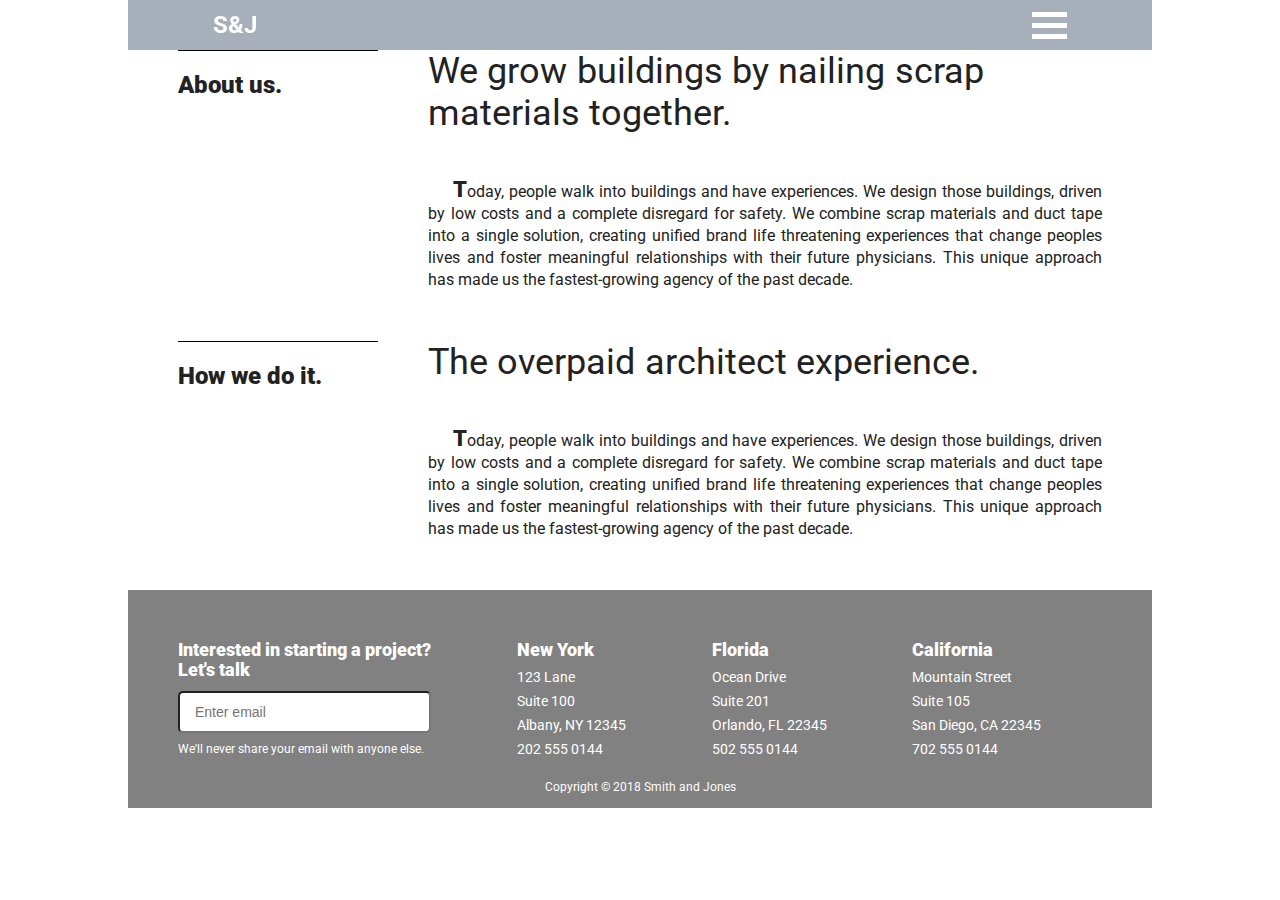
<file: about.html>
<!DOCTYPE html>
<html lang='en'>
<head>
	<title>About Us</title>
	<meta charset='utf-8'>
	<meta name="viewport" content="width=device-width">
	<link href="https://fonts.googleapis.com/css?family=Roboto" rel="stylesheet">
	<link rel='stylesheet' href='css/index.css'>
	<script src="./js/navigation.js" defer></script>
	<script src="./components/carousel/carousel.js" defer></script>
</head>
<body>
	<div class='container'>
		<header class='home'>
			<div class='nav-container'>
				<div class='banner'>
					<span class='logo'>S&J</span>
					<figure class='nav-btn'><!--toggle open-->
						<div></div>
						<div></div>
						<div></div>
					</figure>
				</div>
				<nav>
					<a href='/'>Home</a>
					<a href='/services.html'>Services</a>
					<a href='/contact.html'>Contact</a>
				</nav>
			</div>
			<!-- <div class='jumbo'>
				<h1 class='jump-txt'>Integrity,</br>Excellence,</br>Progress.</h1>
			</div> -->
        </header>
        <div class='main about'>
            <article class='medium'>
                <div class='title'>
                    <h2>About us.</h2>
                </div>
                <div class='text'>
                    <h3>We grow buildings by nailing scrap materials together.</h3>
                    <p>Today, people walk into buildings and have experiences. We design those buildings, driven by low costs and a complete disregard for safety. We combine scrap materials and duct tape into a single solution, creating unified brand life threatening experiences that change peoples lives and foster meaningful relationships with their future physicians. This unique approach has made us the fastest-growing agency of the past decade.</p>
                </div>
            </article>
            <article class='medium'>
                <div class='title'>
                    <h2>How we do it.</h2>
                </div>
                <div class='text'>
                    <h3>The overpaid architect experience.</h3>
                    <p>Today, people walk into buildings and have experiences. We design those buildings, driven by low costs and a complete disregard for safety. We combine scrap materials and duct tape into a single solution, creating unified brand life threatening experiences that change peoples lives and foster meaningful relationships with their future physicians. This unique approach has made us the fastest-growing agency of the past decade.</p>
                </div>
            </article>
        </div>
        <footer>
			<div class='items'>
				<div class='item email'>
					<h3>Interested in starting a project?</br>Let's talk</h3>
					<input type='textbox' placeholder='Enter email'/>
					<small>We'll never share your email with anyone else.</small>
				</div>
				<div class='item'>
					<h3>New York</h3>
					<p>123 Lane</p>
					<p>Suite 100</p>
					<p>Albany, NY 12345</p>
					<p>202 555 0144</p>
				</div>
				<div class='item'>
					<h3>Florida</h3>
					<p>Ocean Drive</p>
					<p>Suite 201</p>
					<p>Orlando, FL 22345</p>
					<p>502 555 0144</p>
				</div>
				<div class='item'>
					<h3>California</h3>
					<p>Mountain Street</p>
					<p>Suite 105</p>
					<p>San Diego, CA 22345</p>
					<p>702 555 0144</p>
				</div>
			</div>
			<div class='copyright'>
				<small>Copyright © 2018 Smith and Jones</small>
			</div>
		</footer>
    </div>
</body>
</file>
<file: css/index.css>
/* _____________________
  | _ \ __/ __| __|_   _|
  |   / _|\__ \ _|  | |  
  |_|_\___|___/___| |_|
*/
html,
body,
div,
span,
applet,
object,
iframe,
h1,
h2,
h3,
h4,
h5,
h6,
p,
blockquote,
pre,
a,
abbr,
acronym,
address,
big,
cite,
code,
del,
dfn,
em,
img,
ins,
kbd,
q,
s,
samp,
small,
strike,
strong,
sub,
sup,
tt,
var,
b,
u,
i,
center,
dl,
dt,
dd,
ol,
ul,
li,
fieldset,
form,
label,
legend,
table,
caption,
tbody,
tfoot,
thead,
tr,
th,
td,
article,
aside,
canvas,
details,
figcaption,
figure,
footer,
header,
hgroup,
menu,
nav,
section,
summary,
time,
mark,
audio,
video {
  margin: 0;
  padding: 0;
  border: 0;
  outline: 0;
  font-size: 100%;
  font: inherit;
  vertical-align: baseline;
}
* {
  box-sizing: border-box;
}
html {
  font-size: 10px;
}
/* HTML5 display-role reset for older browsers */
article,
aside,
details,
figcaption,
figure,
footer,
header,
hgroup,
menu,
nav,
section {
  display: block;
}
body {
  line-height: 1;
}
ol,
ul {
  list-style: none;
}
blockquote,
q {
  quotes: none;
}
blockquote:before,
blockquote:after,
q:before,
q:after {
  content: ’’;
  content: none;
}
ins {
  text-decoration: none;
}
del {
  text-decoration: line-through;
}
table {
  border-collapse: collapse;
  border-spacing: 0;
}
/*  ___ _    ___  ___   _   _    ___ 
   / __| |  / _ \| _ ) /_\ | |  / __|
  | (_ | |_| (_) | _ \/ _ \| |__\__ \
   \___|____\___/|___/_/ \_\____|___/
*/
body {
  display: flex;
  flex-direction: row;
  justify-content: center;
  align-items: start;
  font-family: Roboto, Arial, sans-serif;
}
@media (min-width: 800px) {
  .container {
    width: 1024px;
  }
}
@media (max-width: 800px) {
  .container {
    width: 100%;
  }
}
/*__  __   _   ___ _  _ 
 |  \/  | /_\ |_ _| \| |
 | |\/| |/ _ \ | || .` |
 |_|  |_/_/ \_\___|_|\_|
*/
.main {
  padding: 50px;
  display: grid;
  grid-auto-columns: auto;
  grid-row-gap: 50px;
}
.main .subtitle {
  font-size: 2.4rem;
  font-weight: 1000;
}
.main > p {
  font-size: 1.6rem;
  line-height: 2.2rem;
  text-align: justify;
}
@media (max-width: 800px) {
  .main {
    padding: 50px 0;
  }
  .main > p {
    padding: 0 15px;
  }
}
/* ___ ___  _  _ _____ _   ___ _____ 
  / __/ _ \| \| |_   _/_\ / __|_   _|
 | (_| (_) | .` | | |/ _ \ (__  | |  
  \___\___/|_|\_| |_/_/ \_\___| |_|  
*/
.contact {
  color: #222222;
  display: grid;
  grid-template-columns: repeat(2, auto);
  grid-gap: 50px 200px;
  width: 100%;
}
.contact h2 {
  font-size: 2.4rem;
  font-weight: 1000;
}
.contact h3 {
  font-size: 1.6rem;
  font-weight: 1000;
}
.contact .item {
  display: grid;
  grid-template-columns: 1fr;
  grid-gap: 5px;
}
.contact .item label,
.contact .item p {
  font-size: 1.4rem;
}
.contact .item small {
  font-size: 1.2rem;
}
.contact .item input:not([type='submit']) {
  font-size: 1.2rem;
  padding: 5px 10px;
}
.contact .item input[type='submit'] {
  background-color: transparent;
  border: 1px solid #222222;
  width: fit-content;
  padding: 10px 30px;
}
.contact .item input[type='submit']:hover {
  background-color: #222222;
  color: #fff;
}
.contact .item textarea {
  height: 150px;
  padding: 10px;
}
.contact form {
  display: grid;
  grid-template-columns: 1fr;
  grid-gap: 25px;
}
.contact .locations {
  display: grid;
  grid-template-columns: 1fr;
  grid-gap: 30px;
  height: fit-content;
}
@media (max-width: 800px) {
  .contact {
    grid-template-columns: 1fr;
    padding: 0 15px;
  }
}
.tabs {
  display: grid;
  grid-template-columns: repeat(auto-fit, minmax(185px, auto));
  grid-gap: 50px;
}
@media (max-width: 800px) {
  .tabs {
    grid-template-columns: 1fr;
    padding: 0 15px;
  }
}
.tab {
  border: 1px solid #222222;
  color: #222222;
  letter-spacing: 0.33px;
  text-align: center;
  text-decoration: none;
  cursor: pointer;
  height: 50px;
  font-size: 1.8rem;
  padding: 16px 16px;
  font-weight: 1000;
}
.tab.selected {
  background-color: #5e9fb9;
}
.tab:hover {
  background-color: #222222;
  color: #ffffff;
}
@media (max-width: 800px) {
  .tab {
    width: 100%;
  }
  .tab.large {
    margin: 10.5px 0;
  }
}
/* _  _ ___   _   ___  ___ ___ 
  | || | __| /_\ |   \| __| _ \
  | __ | _| / _ \| |) | _||   /
  |_||_|___/_/ \_\___/|___|_|_\
*/
header {
  color: #ffffff;
  z-index: 1;
}
header .nav-container {
  color: inherit;
  text-decoration: none;
  font-family: inherit;
  font-size: 2.4rem;
  font-weight: 1000;
  line-height: normal;
  text-align: inherit;
  text-transform: none;
  background-color: rgba(152, 162, 174, 0.85);
  height: 50px;
  overflow: hidden;
  position: fixed;
  top: 0;
  transition: height 400ms ease-in-out;
  z-index: 10;
}
header .nav-container .banner {
  display: flex;
  flex-direction: row;
  justify-content: space-between;
  align-items: center;
  height: 50px;
  width: 100%;
}
header .nav-container .banner .logo {
  font-weight: bold;
  text-decoration: none;
  color: #fff;
}
header .nav-container .banner .nav-btn {
  cursor: pointer;
  display: inline-block;
}
header .nav-container .banner .nav-btn div {
  height: 5px;
  width: 35px;
  background-color: #ffffff;
  margin: 6px 0;
  transition: 400ms;
}
header .nav-container .banner .nav-btn.expanded div:nth-of-type(1) {
  -webkit-transform: rotate(-45deg) translate(-9px, 6px);
  transform: rotate(-45deg) translate(-9px, 6px);
}
header .nav-container .banner .nav-btn.expanded div:nth-of-type(2) {
  opacity: 0;
}
header .nav-container .banner .nav-btn.expanded div:nth-of-type(3) {
  -webkit-transform: rotate(45deg) translate(-8px, -8px);
  transform: rotate(45deg) translate(-8px, -8px);
}
header .nav-container nav {
  display: flex;
  flex-direction: column;
  justify-content: center;
  align-items: center;
  height: 100%;
  min-height: fit-content;
  padding-bottom: 50px;
}
header .nav-container nav a {
  text-decoration: none;
  font-size: 4.8rem;
  line-height: 0rem;
  color: transparent;
  text-align: left;
  transition: all 400ms ease-in-out;
}
header .nav-container nav a:hover {
  color: #222222;
}
header .nav-container.expanded {
  height: 100%;
}
header .nav-container.expanded nav > a {
  line-height: 8.5rem;
  color: #ffffff;
}
header .nav-container.expanded nav > a:hover {
  color: #222222;
}
header .jumbo {
  display: flex;
  flex-direction: row;
  justify-content: flex-start;
  align-items: flex-end;
  margin-top: 50px;
}
header .jumbo h1 {
  font-weight: bold;
}
header.home .jumbo {
  background-color: transparent;
  background-image: url('../img/home/home-jumbotron.png');
  background-size: cover;
  background-repeat: repeat;
  background-position: bottom;
  height: 550px;
}
header.services .jumbo {
  background-color: transparent;
  background-image: url('../img/services/services-jumbotron.png');
  background-size: cover;
  background-repeat: repeat;
  background-position: bottom;
}
@media (min-width: 800px) {
  header.services .jumbo {
    height: 200px;
  }
}
@media (max-width: 800px) {
  header.services .jumbo {
    height: 210px;
  }
}
header.contact .jumbo {
  background-color: transparent;
  background-image: url('../img/contact/contact-jumbotron.png');
  background-size: cover;
  background-repeat: repeat;
  background-position: bottom;
}
@media (min-width: 800px) {
  header.contact .jumbo {
    height: 200px;
  }
}
@media (max-width: 800px) {
  header.contact .jumbo {
    height: 210px;
  }
}
@media (min-width: 800px) {
  header .nav-container {
    width: 1024px;
    padding: 0 85px;
  }
  header .jumbo {
    padding: 50px 82px;
  }
  header .jumbo h1 {
    font-size: 6.4rem;
    line-height: 7.5rem;
  }
}
@media (max-width: 800px) {
  header .nav-container {
    width: 100%;
    padding: 0 16px;
  }
  header .jumbo {
    padding: 23px 15px;
  }
  header .jumbo h1 {
    font-size: 3.6rem;
    line-height: 4.2rem;
  }
  header.home .jumbo {
    height: 209px;
  }
}
/* ___ ___   ___ _____ ___ ___
  | __/ _ \ / _ \_   _| __| _ \
  | _| (_) | (_) || | | _||   /
  |_| \___/ \___/ |_| |___|_|_\
*/
footer {
  background-color: #818181;
  color: #fff;
  display: grid;
  grid-template-columns: 1fr;
  grid-gap: 25px;
  padding: 50px 50px 15px 50px;
}
footer h3 {
  font-size: 1.8rem;
  font-weight: 1000;
  line-height: 2rem;
}
footer p {
  font-size: 1.4rem;
}
footer small {
  font-size: 1.2rem;
}
footer input {
  font-size: 1.4rem;
  padding: 10px 15px;
  border-radius: 5px;
}
footer .items {
  display: grid;
  grid-auto-flow: column;
  grid-gap: 25px;
}
footer .items .item {
  display: grid;
  grid-gap: 10px;
  width: fit-content;
}
@media (max-width: 800px) {
  footer .items {
    grid-auto-flow: row;
  }
}
footer .copyright {
  text-align: center;
}
/*  _   ___ _____ ___ ___ _    ___ 
   /_\ | _ \_   _|_ _/ __| |  | __|
  / _ \|   / | |  | | (__| |__| _| 
 /_/ \_\_|_\ |_| |___\___|____|___|
*/
article {
  display: grid;
  grid-column-gap: 50px;
}
article img {
  width: 100%;
}
article .text {
  display: grid;
  grid-row-gap: 20px;
}
article h2 {
  font-size: 2.4rem;
  font-weight: 1000;
}
article h3 {
  font-size: 3.6rem;
  line-height: 4.2rem;
  word-spacing: 0.33px;
  margin-bottom: 25px;
}
article p {
  font-size: 1.6rem;
  line-height: 2.2rem;
  text-align: justify;
}
article.small {
  grid-template-columns: repeat(2, 1fr);
  align-items: center;
}
article.small:nth-of-type(odd) .text {
  grid-row-start: 1;
}
article.small .text a {
  font-size: 1.6rem;
  line-height: 2.2rem;
  text-align: justify;
  color: #222222;
  text-decoration: none;
  padding: 10px;
  text-align: center;
  border: 1px solid black;
  width: 150px;
}
article.small .text a:hover {
  color: #ffffff;
  background-color: #222222;
}
@media (max-width: 800px) {
  article.small {
    grid-template-columns: 1fr;
    grid-row-gap: 20px;
    padding: 0 15px;
  }
  article.small .text {
    grid-template-columns: 1fr;
  }
  article.small .text a {
    width: 100%;
  }
  article.small:nth-of-type(odd) .text {
    grid-row-start: auto;
  }
}
article.medium {
  grid-template-columns: max-content auto;
  color: #222222;
}
article.medium .title {
  border-top: 1px solid black;
  width: 200px;
}
article.medium .title h2 {
  font-size: 2.4rem;
  line-height: 6.8rem;
  font-weight: 1000;
}
article.medium .text p {
  font-size: 1.6rem;
  line-height: 2.2rem;
  text-indent: 25px;
  text-align: justify;
}
article.medium .text p::first-letter {
  font-size: 2.2rem;
  font-weight: 1000;
}
@media (max-width: 800px) {
  article.medium {
    grid-template-columns: auto;
    grid-row-gap: 50px;
  }
  article.medium .title {
    margin: 0 auto;
    width: 250px;
  }
  article.medium .title h2 {
    text-align: center;
    font-size: 3.6rem;
    line-break: 4.2rem;
  }
  article.medium .text h3 {
    font-size: 2.4rem;
    line-height: 3.6rem;
  }
}
article.large:nth-of-type(even) .text h2 {
  justify-self: left;
  transform: translate(-50px, -50px);
}
article.large:nth-of-type(odd) .text h2 {
  justify-self: right;
  transform: translate(50px, -50px);
}
article.large .text {
  padding: 0 50px;
}
article.large .text h2 {
  background-color: #d7d7d7;
  letter-spacing: 5px;
  word-spacing: 1px;
  text-transform: uppercase;
  width: 300px;
  padding: 35px 0;
  text-align: center;
  border: 1px solid white;
}
@media (max-width: 800px) {
  article.large img {
    height: 200px;
  }
  article.large .text h2:nth-of-type(n) {
    justify-self: center;
    transform: translate(0, -20px);
  }
}
/* ___   _   ___  ___  _   _ ___ ___ _    96
  / __| /_\ | _ \/ _ \| | | / __| __| |   
 | (__ / _ \|   / (_) | |_| \__ \ _|| |__ 
  \___/_/ \_\_|_\\___/ \___/|___/___|____|
*/
.carousel {
  margin-top: 50px;
  position: relative;
  height: 400px;
  display: flex;
  flex-direction: column;
  justify-content: center;
}
.carousel .slides {
  height: inherit;
  position: absolute;
  z-index: -1;
}
.carousel .slides img {
  height: inherit;
  width: 100%;
}
.carousel .arrows {
  display: flex;
  justify-content: space-between;
  align-items: center;
  flex-grow: 1;
  padding: 0 25px;
  height: 25px;
  width: 100%;
  z-index: 0;
  cursor: pointer;
}
.carousel .arrows .arrow {
  height: 25px;
  width: 25px;
  background-color: transparent;
  display: flex;
  align-items: center;
  justify-content: center;
}
.carousel .arrows .arrow figure {
  transition: border-color 400ms ease-in-out;
  border: solid #ffffff;
  border-width: 0 3px 3px 0;
  display: inline-block;
  padding: 3px;
}
.carousel .arrows .arrow.left {
  transform: rotate(135deg);
}
.carousel .arrows .arrow.right {
  transform: rotate(-45deg);
}
.carousel .arrows .arrow:hover figure {
  border-color: #222;
}
.carousel .tabs {
  display: flex;
  justify-content: center;
  transform: translateY(-10px);
}
.carousel .tabs .tab {
  display: block;
  background-color: #fff;
  height: 20px;
  width: 20px;
  padding: 0;
  border-radius: 100%;
  cursor: pointer;
  z-index: 1;
}
.carousel .tabs .tab.selected {
  background-color: #97A0AD;
}
.carousel .tabs .tab:hover {
  background-color: #97A0AD;
}
.carousel .text {
  position: absolute;
  bottom: 0;
  padding: 50px;
}
.carousel .text h1 {
  font-size: 3.6rem;
  font-weight: 1000;
  line-height: 5.4rem;
  white-space: pre;
}
.main.projects {
  display: grid;
  grid-template-columns: repeat(auto-fill, minmax(400px, auto));
  grid-column-gap: 50px;
  width: 100%;
}
.main.projects p {
  grid-column-start: 1;
  grid-column-end: -1;
}
.project {
  display: grid;
  position: relative;
  width: inherit;
  height: 280px;
  overflow: hidden;
  cursor: pointer;
}
.project img {
  z-index: -1;
  height: 250px;
  width: 100%;
  object-fit: cover;
}
.project .text {
  background-color: #eee;
  transition: transform 400ms ease-in-out;
}
.project .text:hover {
  transform: translateY(calc(-100% + 30px));
}
.project .text h3 {
  background-color: #222222;
  color: #cccccc;
  font-size: 2.4rem;
  line-height: 3rem;
  text-align: center;
  height: 30px;
}
.project .text p {
  font-size: 1.8rem;
  line-height: 2.2rem;
  text-indent: 25px;
  text-align: justify;
  padding: 15px;
  width: inherit;
}
.project .text p::first-letter {
  font-size: 2.2rem;
  font-weight: 1000;
}
</file>
